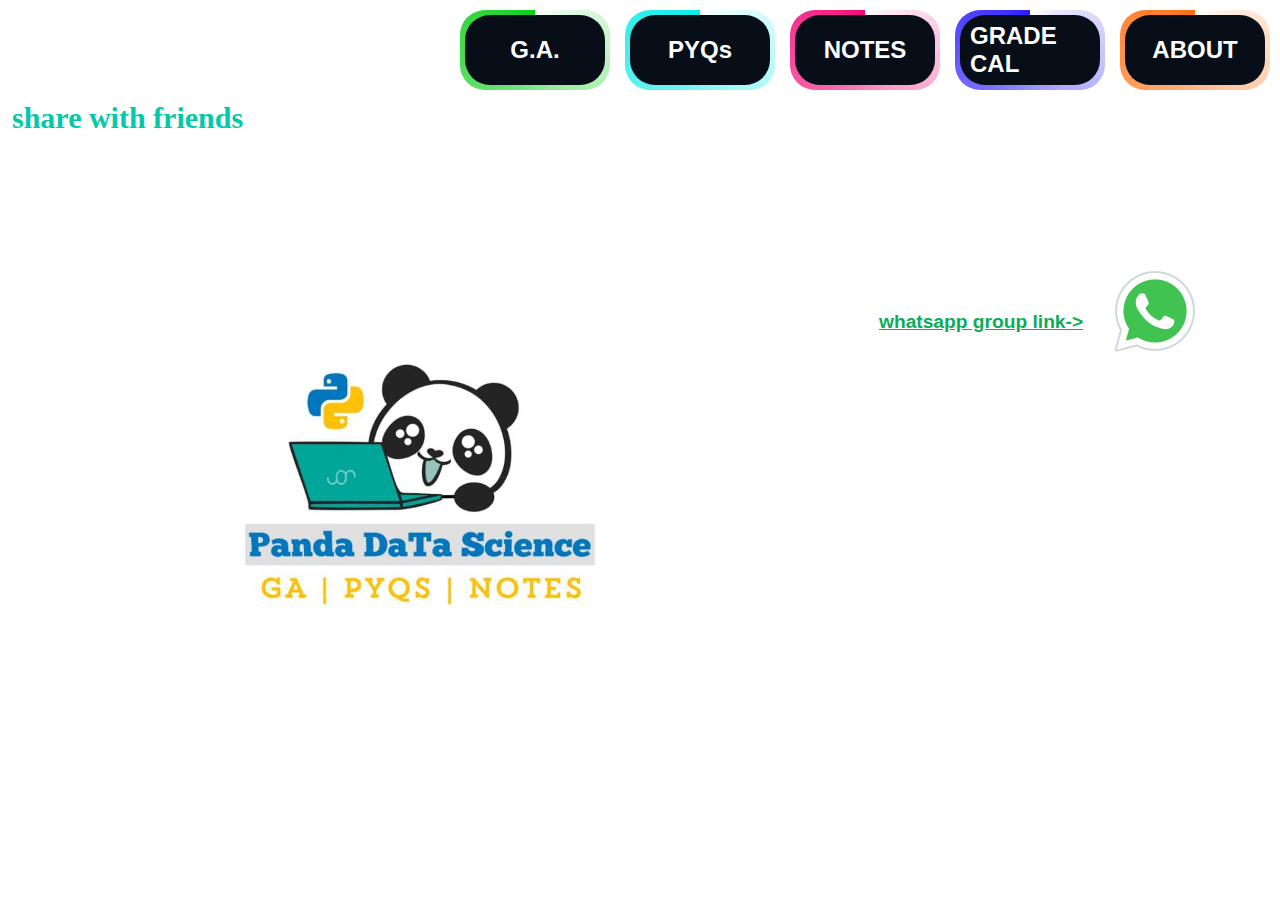
<file: index.html>
<!DOCTYPE html>
<html lang="en">
<head>
    <meta property="og:image" content="https://raw.githubusercontent.com/pandadatascience/dustbin/refs/heads/main/pandanewlogo.jpg">
   <link rel="icon" href="pavicon.png" type="image/png">
   <title>Panda DS</title>
   <meta charset="utf-8">
   <meta name="viewport" content="width=device-width">
   <link href="style.css" rel="stylesheet" type="text/css" />
</head>

<body>
   <!-- Loading Screen -->
   <div id="loading-screen">
     
          <img src="pumpkin.gif" alt="Loading...">
       
   </div>

   <!-- Main Content -->
   <div class="taskbar">
       <a href="ga.html" class="ga">G.A.</a>
       <a href="pyq.html" class="pyq">PYQs</a> 
       <a href="" class="notes">NOTES</a> 
       <a href="" class="test">GRADE CAL</a> 
       <a href="abou.html" class="about"">ABOUT</a> 
   </div>  

   <div class="panda">
       <img src="panda.jpg" alt="panda">
   </div>
   <p> &nbsp; &nbsp;<span class="mtext">share with friends</span></p>
    <div class="whatsapp">
        <p>whatsapp group link-></p>
        <a href="https://chat.whatsapp.com/FJKwZ4bsf0K9q7QGSAo0Su"><img class="wicon" src="wicon.png" alt="whatsapp icon"></a>
    </div>

   <script src="script.js"></script>
</body>
</html>
</file>
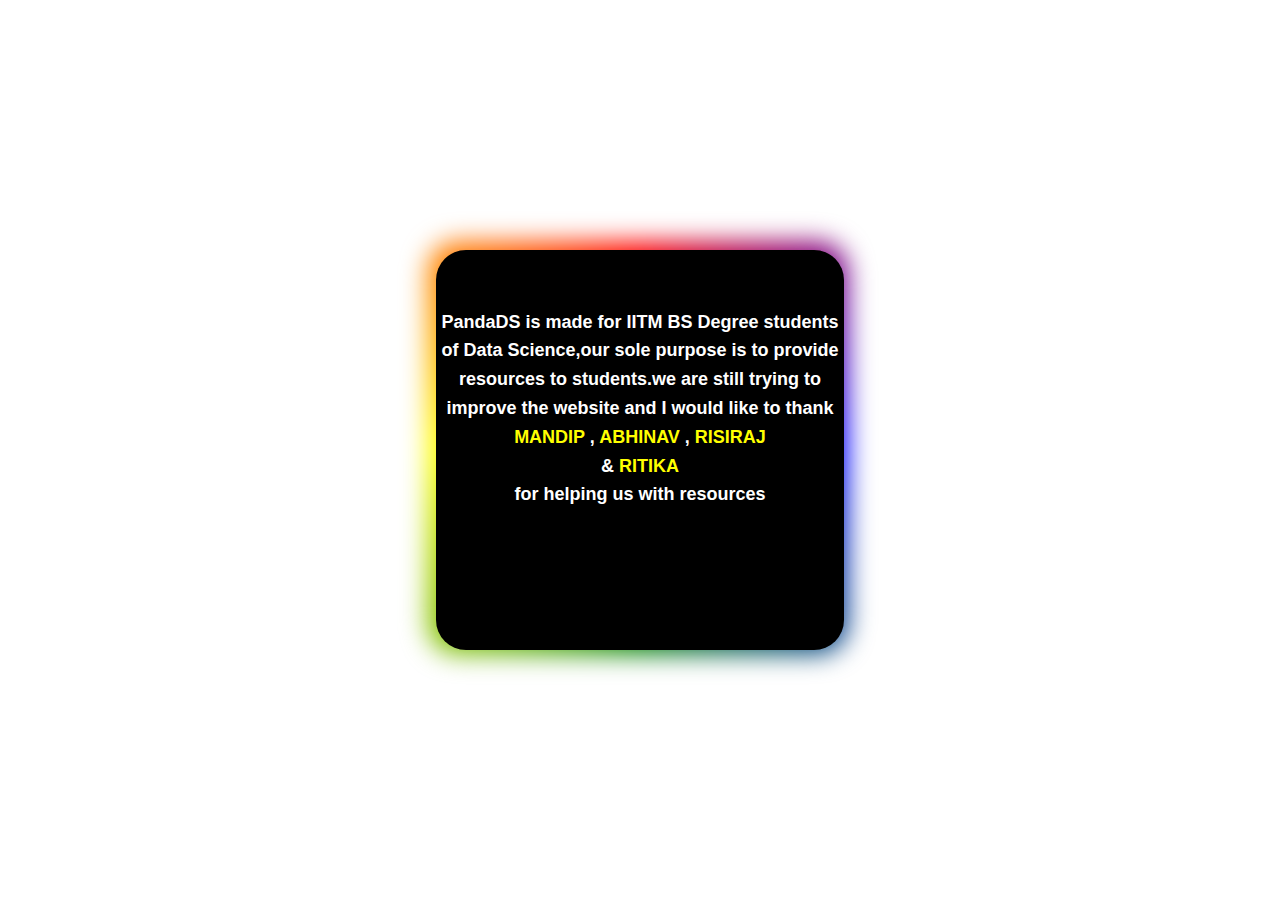
<file: abou.html>
<!DOCTYPE html>
<html>
  <head>
     <link rel="stylesheet" href="style.css">
    <title>Thank you</title>
  </head>
  <style>
    body {
      display: flex;
      justify-content: center;
      align-items: center;
      height: 100vh; 
      margin: 0; 
    }
    </style>
  <body>
    <div class="box">
      
          <p><br><br>PandaDS is made for IITM BS Degree students of Data Science,our sole purpose is to provide resources to students.we are still trying to improve the website and I would like to thank <span>MANDIP </span>,<span> ABHINAV </span>,<span> RISIRAJ 
      </span><br>&<span> RITIKA</span><br>
            for helping us with resources</p>
      
    </div>
  </body>
</html>
</file>
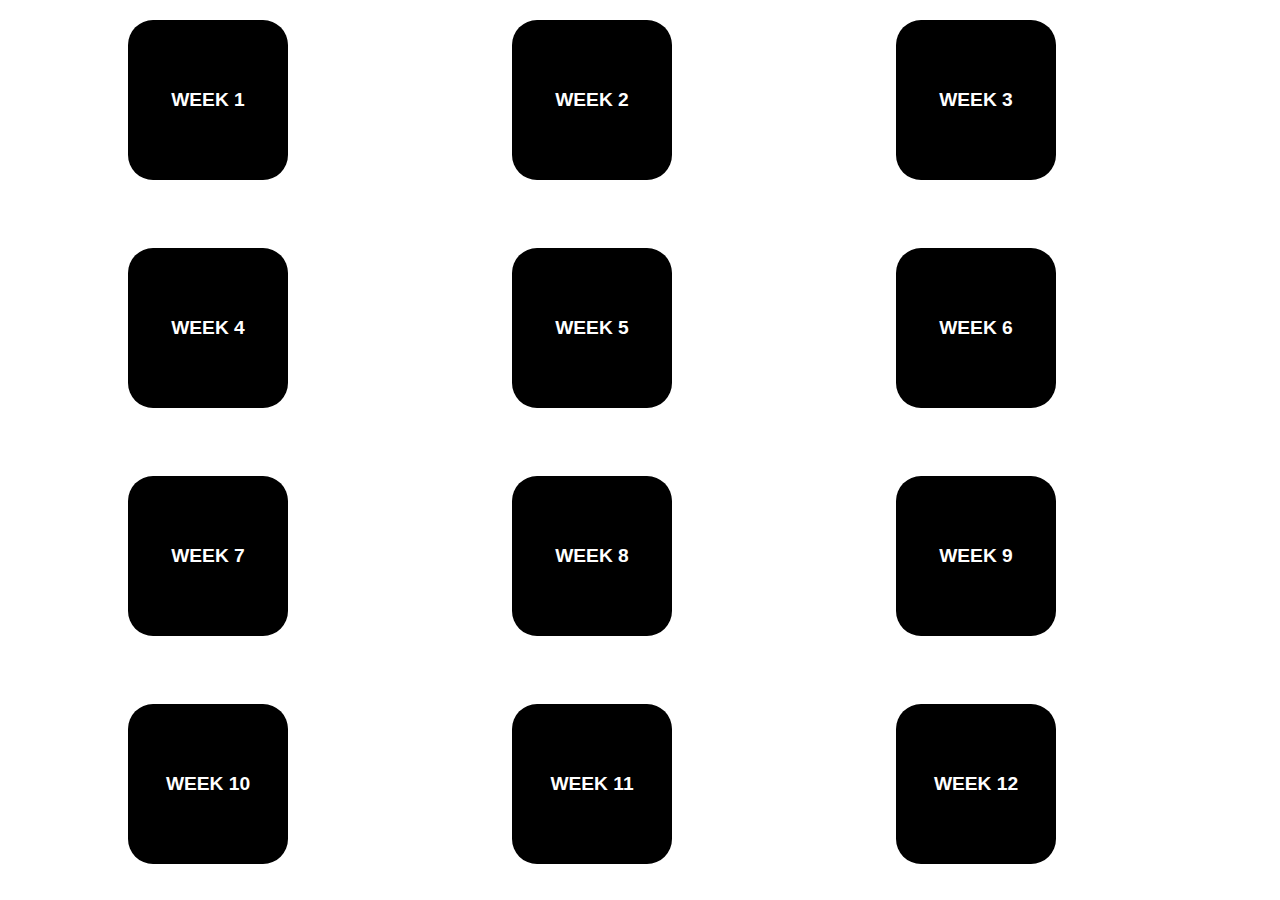
<file: CT.html>
<!DOCTYPE html>
<html>
  <head>
    <link rel="icon" href="pavicon.png" type="image/png">
  <meta charset="utf-8">
  <meta name="viewport" content="width=device-width">
  <link href="style.css" rel="stylesheet" type="text/css" />
  <title>CT</title>
  </head>  
</html>
<body>
  <div id="loading-screen">
       <img src="pumpkin.gif" alt="Loading...">
   </div>
  <div class="ct1">
    <a href="https://drive.google.com/file/d/11XWZP5Dzj5657Wq710cDMoDisQaKTEEc/view?usp=drive_link">WEEK 1</a>
    <a href="https://drive.google.com/file/d/11iQVMUP-I0RXvxP-Wsiyw227GBdoDder/view?usp=drive_link">WEEK 2</a>
    <a href="https://drive.google.com/file/d/11oEfMAkpvd299ssGQSdum4RRDI1-llcE/view?usp=drive_link">WEEK 3</a>
    <a href="https://drive.google.com/file/d/126qOKQ18p6SPpq2hT-I5_A03AIoJfVvR/view?usp=drive_link">WEEK 4</a>
    <a href="https://drive.google.com/file/d/12QR8CC4a9SoioGusxsG5c4fllZPDPv_5/view?usp=drive_link">WEEK 5</a>
    <a href="https://drive.google.com/file/d/12AiP6kqpHgZCRcdQu2i1Dzn8e_7dsMyS/view?usp=drive_link">WEEK 6</a>
    <a href="https://drive.google.com/file/d/12CcfHtnX59wxjLsnNoulAOISXUgSrEfM/view?usp=drive_link">WEEK 7</a>
    <a href="https://drive.google.com/file/d/12D8qBX7BGOVonxukbVjeki769VxpwJ61/view?usp=drive_link">WEEK 8</a>
    <a href="https://drive.google.com/file/d/12EhqICFZBlkHHRnRZXOBCz2TmYSS7tTV/view?usp=drive_link">WEEK 9</a>
    <a href="https://drive.google.com/file/d/13UH6n2kWWv7GLUp8KmSO2Nr73YvDAMiF/view?usp=drive_link">WEEK 10</a>
     <a href="https://drive.google.com/file/d/15ttJWoBLq6i5FhID4uPZ9CJ51qHkLQZq/view?usp=drivesdk">WEEK 11</a>
    <a href="">WEEK 12</a>
  </div>  
  <script src="script.js"></script>
</body>
</file>
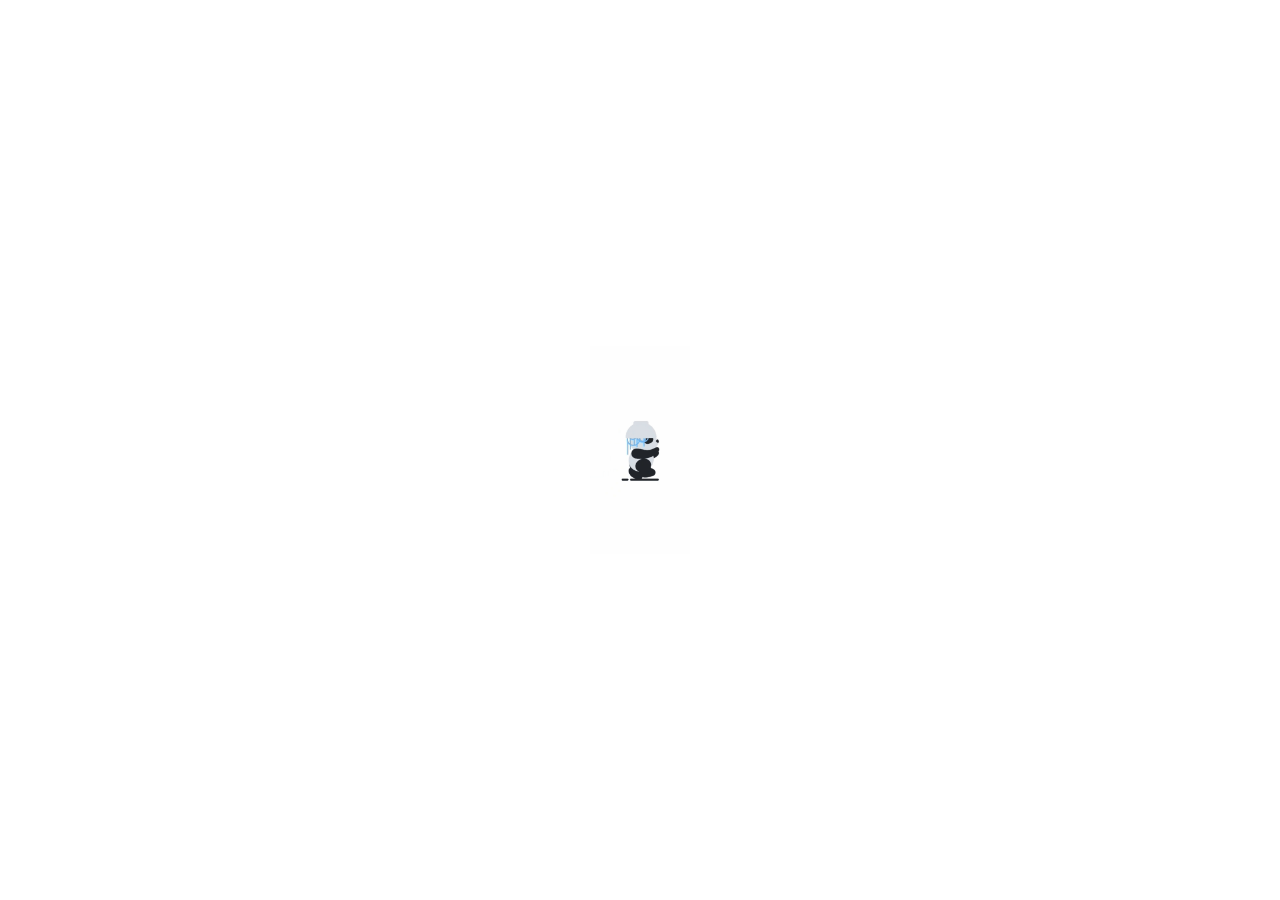
<file: dec23pyq.html>
<!DOCTYPE html>
<html lang="en">
  <head>
    <link rel="icon" href="pavicon.png" type="image/png">
    <meta charset="UTF-8" />
    <meta name="viewport" content="width=device-width", initial-scale="1.0" />
    <title>
      september term PYQ
    </title>
    <link rel="stylesheet" href="style.css">
  </head>
  <body>
    <div id="loading-screen">
         <img src="loading.gif" alt="Loading...">
     </div>
    <div class="dec23">
    <a href="https://drive.google.com/file/d/1B7HjJhWEkVhkjnwhn-mIH3NC1hgZcpPo/view?usp=drive_link" class="">REST</a>
    <a href="https://drive.google.com/file/d/1B832J3VUyyns6zHYYPOP5jC8mUt5ZLdR/view?usp=drive_link" class="">MATHS 2</a>
    </div>  
  </body>
</html>
</file>
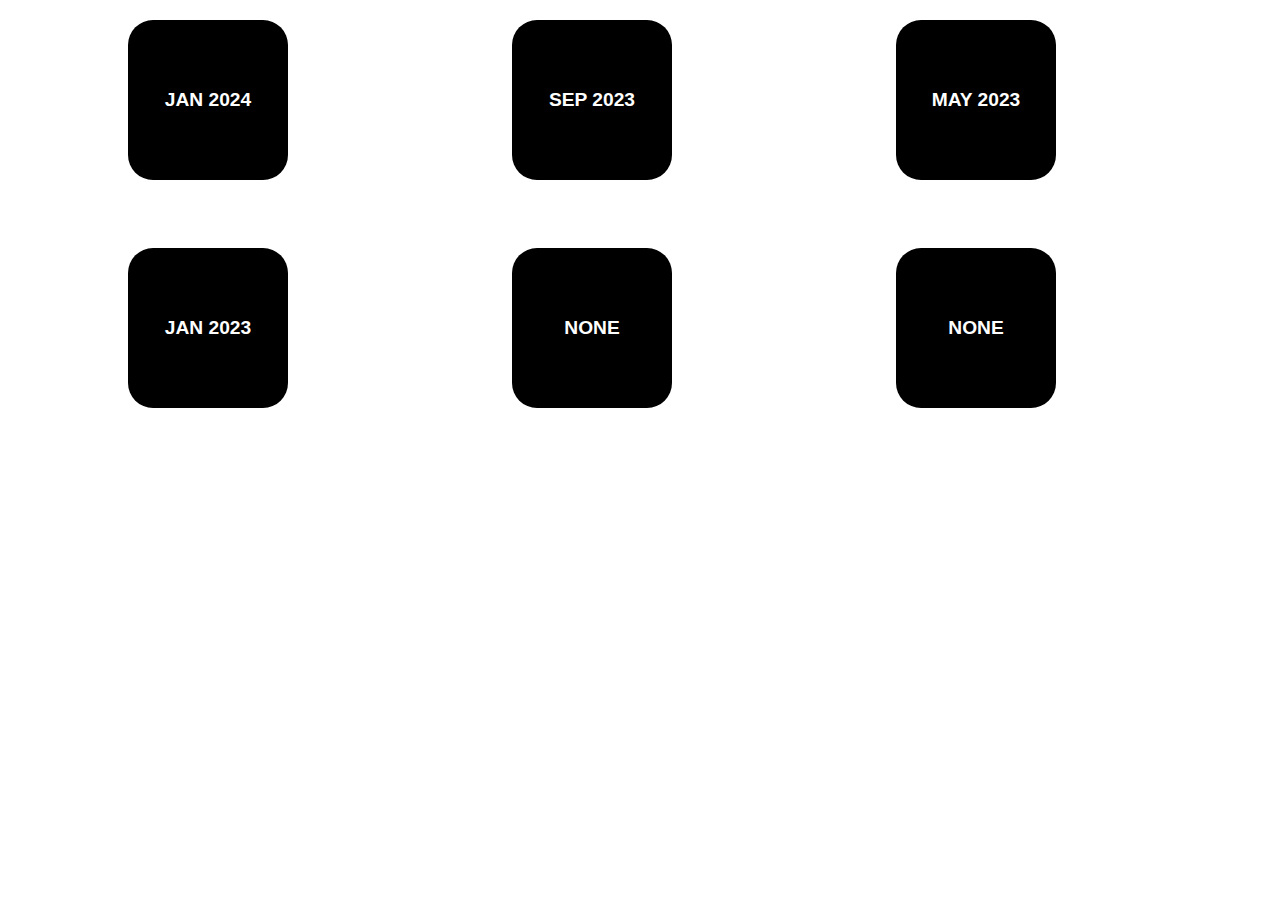
<file: end.html>
<!DOCTYPE html>
<html lang="en">
  <head>
    <meta charset="UTF-8" />
    <meta name="viewport" content="width=device-width">
    <title>
      End term
    </title>
    <link rel="stylesheet" href="style.css">
    <link rel="icon" href="pavicon.png" type="image/png">
  </head>
  <body>
    <div id="loading-screen">
         <img src="loading.gif" alt="Loading...">
         
     </div>
    
    <div class="end_">
    <a href="end12024.html" target="_blank">JAN 2024</a>
    <a href="dec23pyq.html" target="_blank">SEP 2023</a>
    <a href="https://drive.google.com/file/d/1BVjkU05injFFOtrTZny_5uEWYWLBX5iG/view?usp=drive_link" target="_blank">MAY 2023</a>
    <a href="https://drive.google.com/file/d/1BeVSEqk4s8zWhdBw1mIH_w_KWzNfwtDH/view?usp=drive_link" target="_blank">JAN 2023</a>
    <a href="" target="_blank">NONE</a>
    <a href="" target="_blank">NONE</a>
  </body>
  <script src="script.js"></script>
</html>
</file>
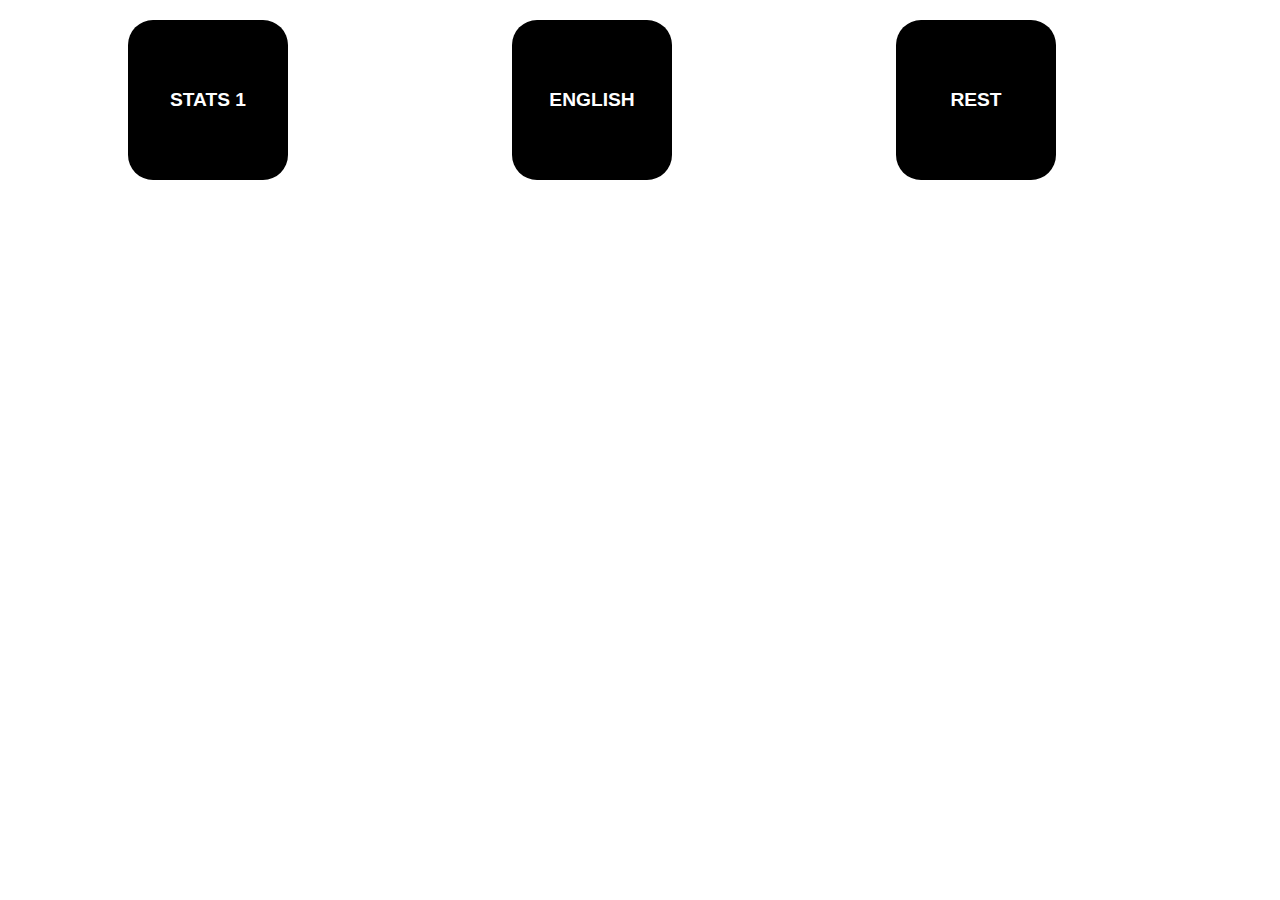
<file: end12024.html>
<!DOCTYPE html>
<html lang="en">
  <head>
    <link rel="icon" href="pavicon.png" type="image/png">
    <meta charset="UTF-8" />
    <meta name="viewport" content="width=device-width", initial-scale="1.0" />
    <title>
      JAN 24 END TERM
    </title>
    <link rel="stylesheet" href="style.css">
  </head>
  <body>
   
    <div class="end12024">
    <a href="https://drive.google.com/file/d/1BSKR6KfYe-8Du6uLz19yqMLh9BFfCL-p/view?usp=drive_link" class="">STATS 1</a>
    <a href="https://drive.google.com/file/d/1BSGqn4HNJ0IXyn24mgm0CF2AbQpH9eSx/view?usp=drive_link" class="">ENGLISH</a>
    <a href="https://drive.google.com/file/d/1BVDvIGbRJ3FjC8hz9p69geOVKkZw2WHN/view?usp=drive_link" class="">REST</a>
    </div>  
  </body>
</html>
</file>
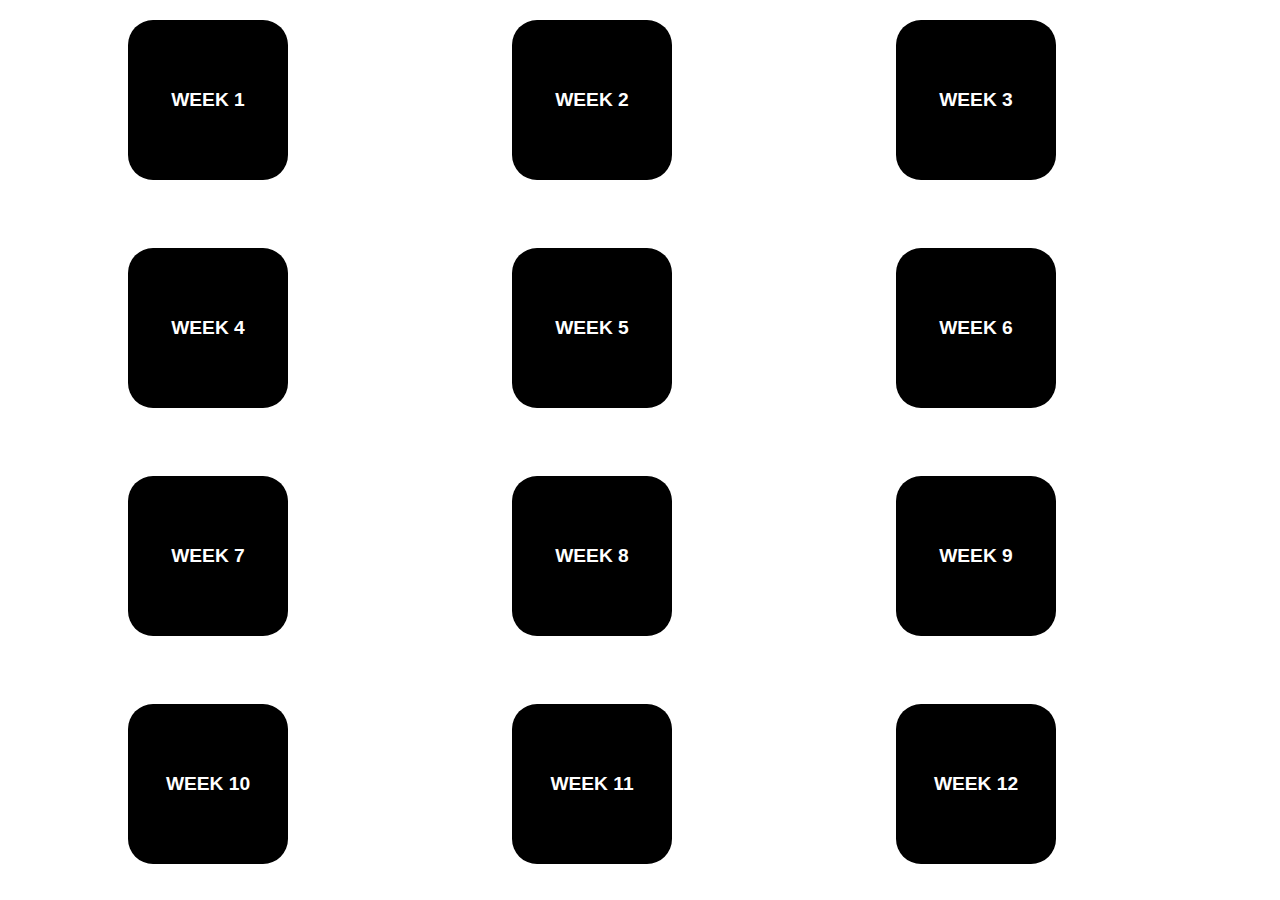
<file: english1.html>
<!DOCTYPE html>
<html><head>
  <link rel="icon" href="pavicon.png" type="image/png">
  <meta charset="utf-8">
  <meta name="viewport" content="width=device-width">
  <link href="style.css" rel="stylesheet" type="text/css" />
  <title>ENGLISH 1</title>
  </head>
</html>
<body>
  <div id="loading-screen">
       <img src="loading.gif" alt="Loading...">
   </div>
  <div class="english1">
    <a href="">WEEK 1</a>
    <a href="">WEEK 2</a>
    <a href="">WEEK 3</a>
    <a href="">WEEK 4</a>
    <a href="">WEEK 5</a>
    <a href="">WEEK 6</a>
    <a href="">WEEK 7</a>
    <a href="">WEEK 8</a>
    <a href="">WEEK 9</a>
    <a href="">WEEK 10</a>
    <a href="">WEEK 11</a>
    <a href="">WEEK 12</a>
  </div> 
  <script src="script.js"></script>
</body>
</file>
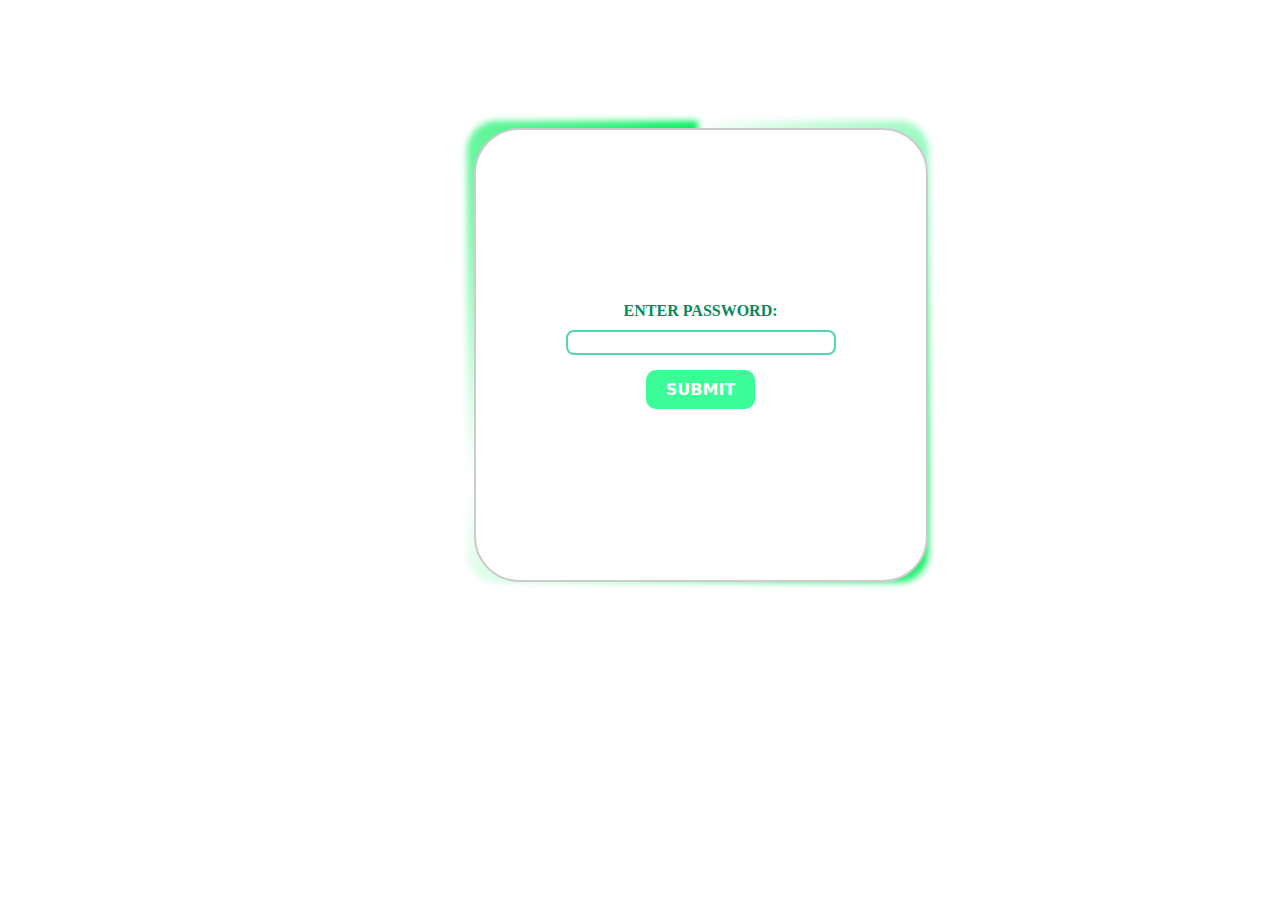
<file: ga.html>
<!DOCTYPE html>
<html lang="en">
<head>
    <meta charset="UTF-8">
    <meta name="viewport" content="width=device-width, initial-scale=1.0">
    <title>security</title>
    <link href="style.css" rel="stylesheet" type="text/css" />
    <style>
        #restricted-content {
            display: none; /* Hidden by default */
        }
    </style>
</head>
<body>
    <div id="loading-screen">

              <img src="pumpkin.gif" alt="Loading...">

       </div>
    <div id="passkey-form">
        <label for="passkey">ENTER PASSWORD:</label>
        <input type="password" id="passkey" required>
        <button type="button" onclick="checkPasskey()">SUBMIT</button>
    </div>

    <div id="restricted-content">
        <div class="GS">
            <a href="maths 1.html">MATHS 1</a>
            <a href="stats1.html">STATS 1</a>
            <a href="CT.html">CT</a>
            <a href="maths2.html" class="maths_2">MATHS 2</a>
            <a href="stats2.html" class="stat_2">STATS 2</a>
            <a href="python.html" class="python">PYTHON</a>
          </div>
    </div>
</body>
</html>
<script src="script.js"></script>


<!-- Overlay -->
<div id="overlay"></div>

<!-- Custom Alert Box -->
<div id="custom-alert">
    <p id="alert-message">This is a custom alert message!</p>
    <img src="pandashooting.gif" alt="panda">
    
    <button onclick="closeAlert()">Not a SPY?</button>
</div>
</file>
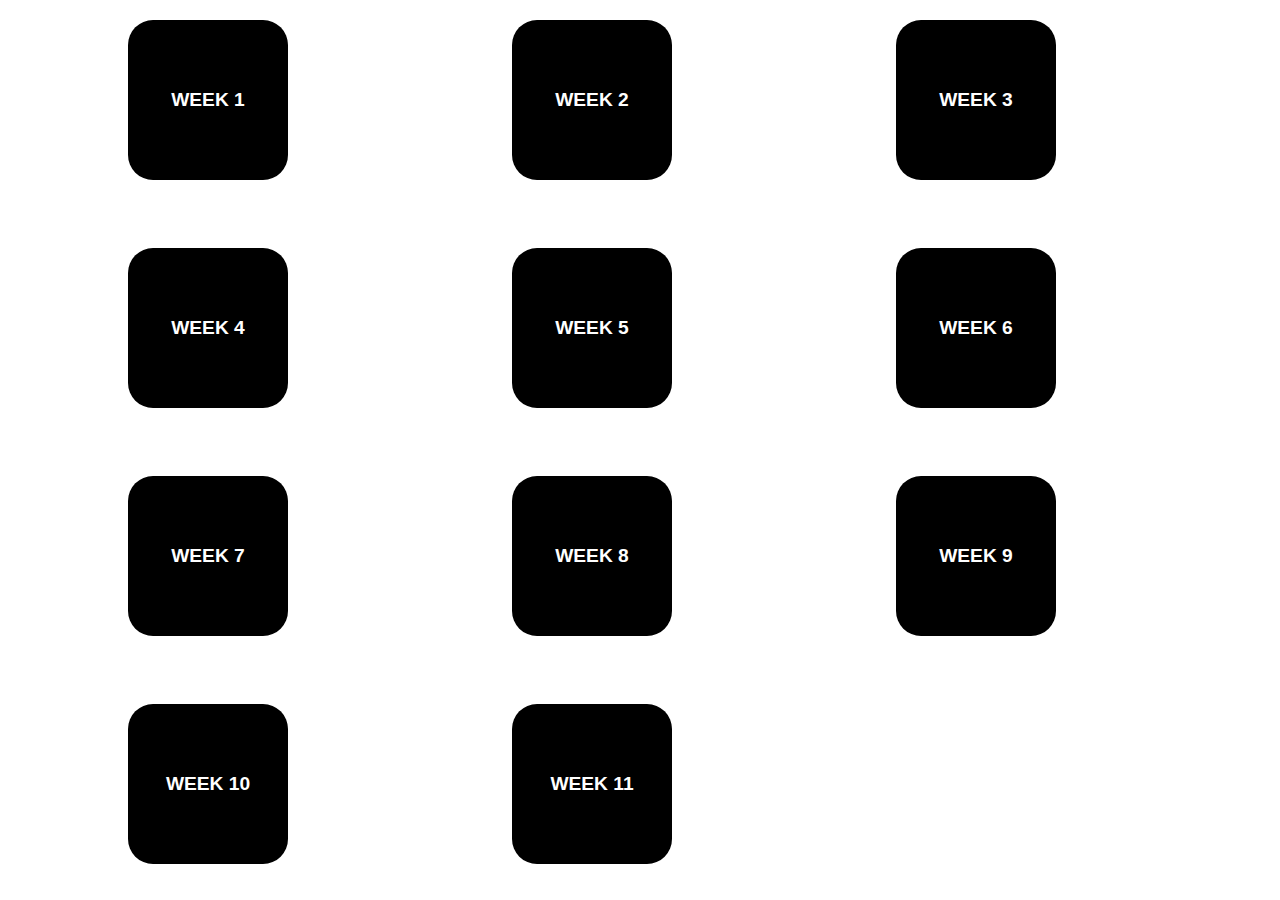
<file: maths 1.html>
<!DOCTYPE html>
<html>
  <meta charset="utf-8">
  <meta name="viewport" content="width=device-width">
  <link href="style.css" rel="stylesheet" type="text/css" />
  <title>MATHS 1</title>
</html>
<body>
  <div id="loading-screen">
       <img src="pumpkin.gif" alt="Loading...">
   </div>
  <div class="maths1">
    <a href="https://drive.google.com/file/d/1-gjIHgDHvcKLwnHwMeH4SJuxORb9ZOnF/view?usp=drive_link">WEEK 1</a>
    <a href="https://drive.google.com/file/d/1-jS2uNViamBUSGNv3jkRwEt_-5TrYXU6/view?usp=drive_link">WEEK 2</a>
    <a href="https://drive.google.com/file/d/1-o5sQsaSKpHtT9OAkm6IyqEmPHDlUjvO/view?usp=drive_link">WEEK 3</a>
    <a href="https://drive.google.com/file/d/1-o8VrHywbWgk_1UKhGRW0pxmGhdDm1Hj/view?usp=drive_link">WEEK 4</a>
    <a href="https://drive.google.com/file/d/1-oHS9sHkqZT6d5_0GRYwZjv_P0llE8df/view?usp=drive_link">WEEK 5</a>
    <a href="https://drive.google.com/file/d/1-pZBYdoNKX_qvaoOwXNgf1hGHXeT06qE/view?usp=drive_link">WEEK 6</a>
    <a href="https://drive.google.com/file/d/101EVU9vsQDcuV51EPy6hdkzf_-mAFFh0/view?usp=drive_link">WEEK 7</a>
    <a href="https://drive.google.com/file/d/10569FAOHtAheTLD9tLJ0SJwmzmrOKz00/view?usp=drive_link">WEEK 8</a>
    <a href="https://drive.google.com/file/d/10NtDoImfEvGZ3OOke_mSDBOERHiuoeRj/view?usp=drive_link">WEEK 9</a>
    <a href="https://drive.google.com/file/d/10OQjzpvfHWZs30jlQQ1Obh_bBarEsRV8/view?usp=drive_link">WEEK 10</a>
    <a href="https://drive.google.com/file/d/10PUqXqJ8Wg6PxX_A99lPs8PUR_i3QAus/view?usp=drive_link">WEEK 11</a>
  </div> 
  <script src="script.js"></script>
</body>
</file>
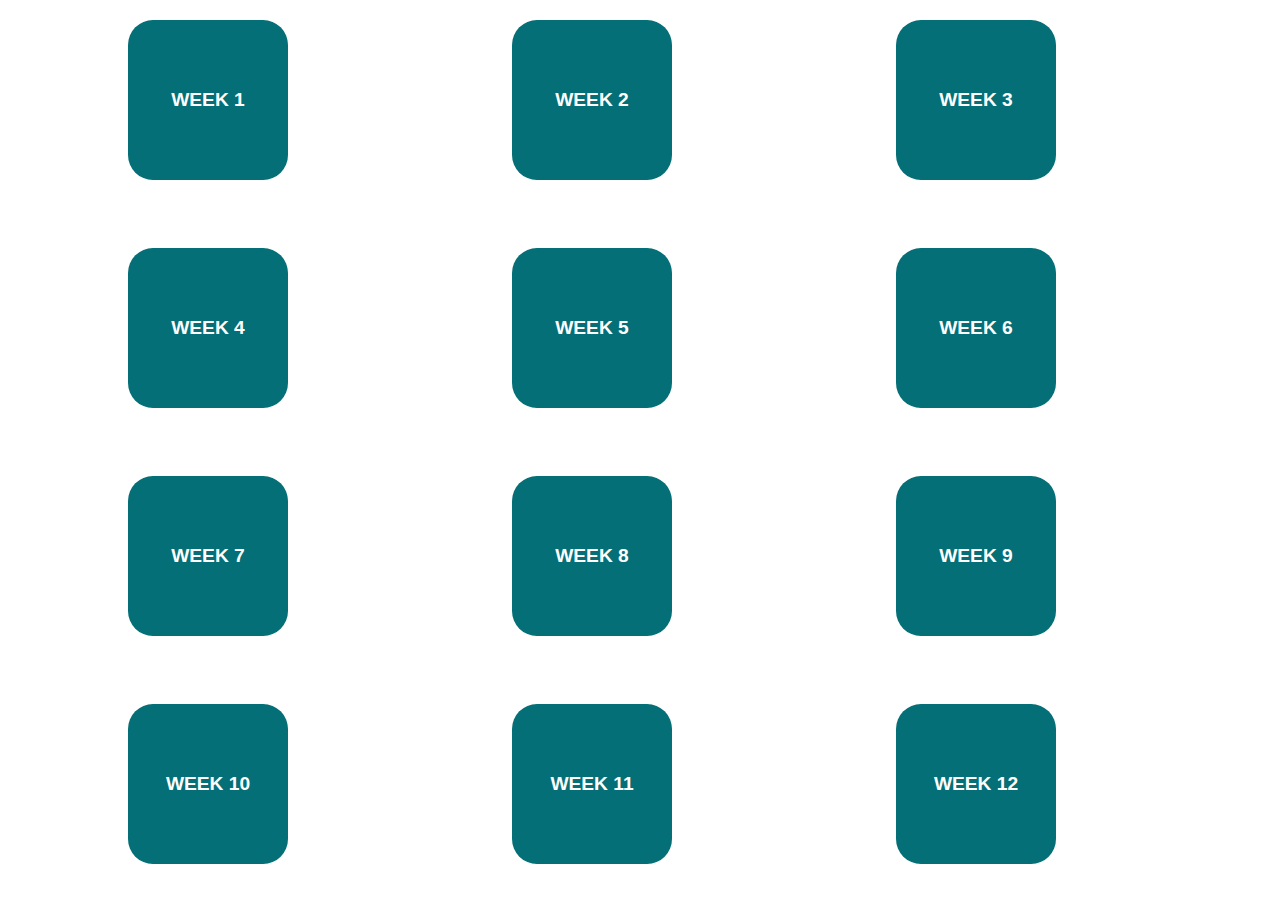
<file: maths2.html>
<!DOCTYPE html>
<html>
  <meta charset="utf-8">
  <meta name="viewport" content="width=device-width">
  <link href="style.css" rel="stylesheet" type="text/css" />
  <title>MATHS 1</title>
</html>
<body>
  <div id="loading-screen">
       <img src="pumpkin.gif" alt="Loading...">
   </div>
  <div class="maths2">
    <a href="https://drive.google.com/file/d/1L1H8b9rA742WAZiBmf2FLBKAL1kupW0c/view?usp=drive_link">WEEK 1</a>
    <a href="https://drive.google.com/file/d/1L2Gef_X7NL_hENO5HNZ4OhDO39jDxcKx/view?usp=drive_link">WEEK 2</a>
    <a href="https://drive.google.com/file/d/1L3_2xssvhUmQOa2ILVdUmXcy3eYv6tE_/view?usp=drive_link">WEEK 3</a>
    <a href="https://drive.google.com/file/d/1L8-8VRs0sDs2muMsG14psyBsilsSCSj4/view?usp=drive_link">WEEK 4</a>
    <a href="https://drive.google.com/file/d/1LCIGmnAyB-yn7LMaKfeHXXjRp1kiXBSS/view?usp=drive_link">WEEK 5</a>
    <a href="https://drive.google.com/file/d/1LFV_DSjWpNU8-0KuP9hgT6ZxmladBp6i/view?usp=drive_link">WEEK 6</a>
    <a href="https://drive.google.com/file/d/1LIPwh-bpqJso-XOnQB6gAiP51HYIbMSd/view?usp=drive_link">WEEK 7</a>
    <a href="https://drive.google.com/file/d/1LIwoSXGAFXCng88Pvgsypghk2Y0_oVMb/view?usp=drive_link">WEEK 8</a>
    <a href="https://drive.google.com/file/d/1LOKpQV6VIpJHKlbwzk1-pp6_TjXaOKN3/view?usp=drive_link">WEEK 9</a>
    <a href="https://drive.google.com/file/d/1Lh_K3rX9uj0gI3hUgT_k3poZJK_jZm0z/view?usp=drive_link">WEEK 10</a>
    <a href="https://drive.google.com/file/d/1LkL3myWeem19PX8yJzZOoNmiaalsL5dn/view?usp=drive_link">WEEK 11</a>
    <a href="">WEEK 12</a>
  </div>
</body>
 <script src="script.js"></script>

</html>
</file>
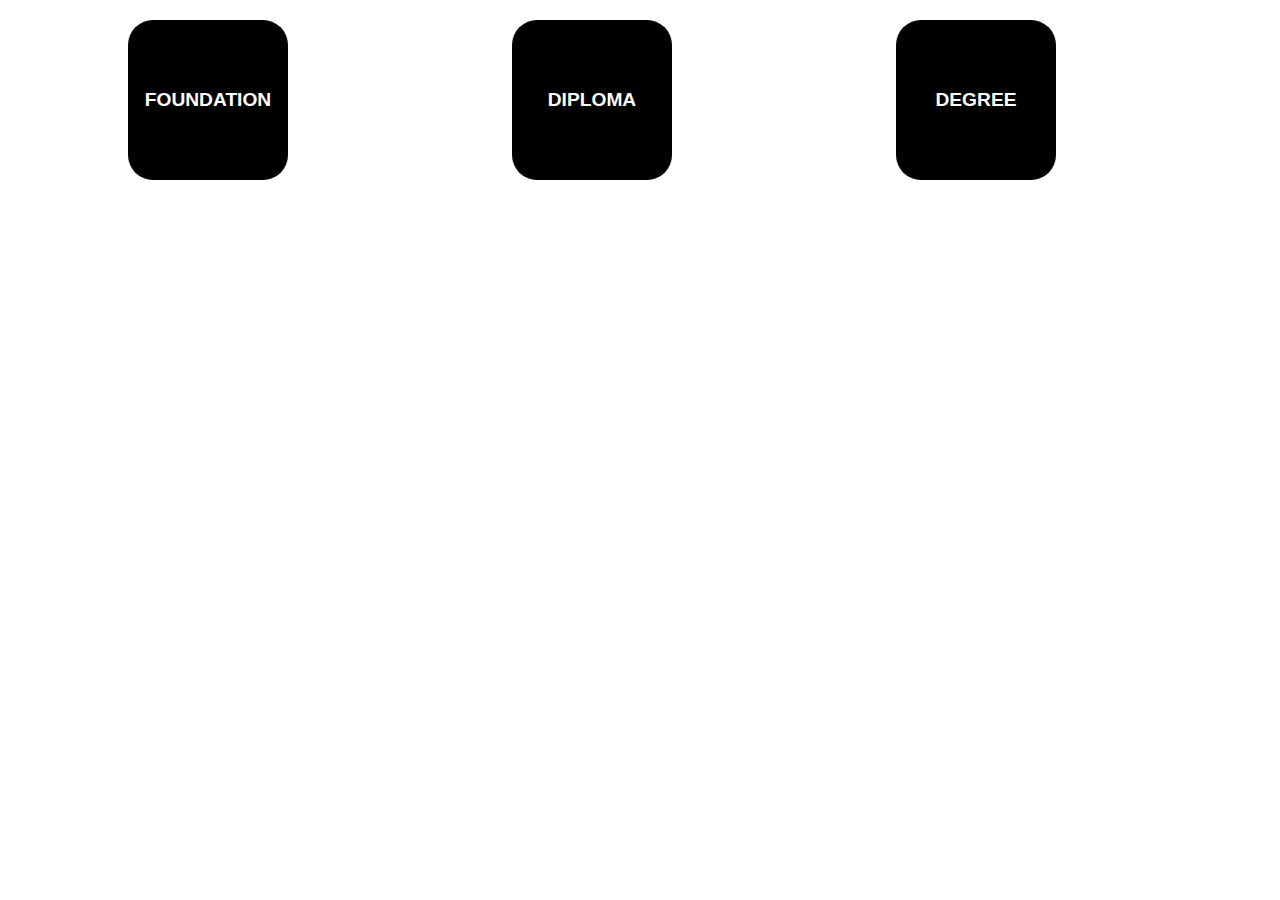
<file: pyq.html>
<!DOCTYPE html>
<html>
  <head>
    <link rel="icon" href="pavicon.png" type="image/png">
    <meta name="description" content="Panda Data Science|IIT Madras BS DEGREE|previous year question papers|notes|Graded assignments answers|about">
    <meta charset="utf-8">
    <meta name="viewport" content="width=device-width">
    <title>PREVIOUS YEAR QUESTIONS</title>
    <link href="style.css" rel="stylesheet" type="text/css" />
  
    <title>PYQ</title>
  </head>

  <body>
    <div id="loading-screen">
         <img src="loading.gif" alt="Loading...">
     </div>
 <div class="course">
   <a href="quiz.html">FOUNDATION</a>
   <a href="">DIPLOMA</a>
   <a href="">DEGREE</a>
 </div>
   </body>
  <script src="script.js"></script>
</html>
</file>
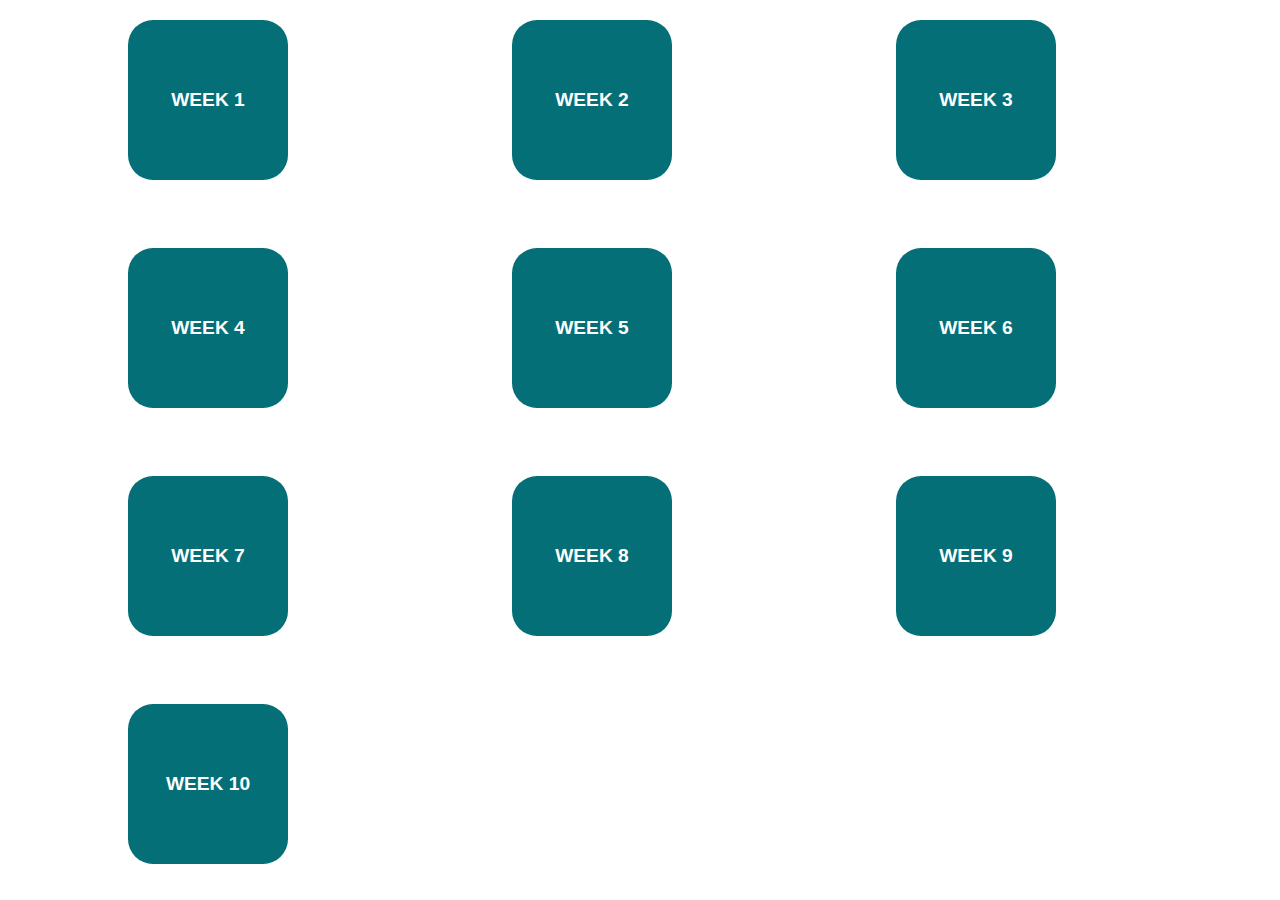
<file: python.html>
<!DOCTYPE html>
<html>
  <head>
    <link rel="icon" href="pavicon.png" type="image/png">
  <meta charset="utf-8">
  <meta name="viewport" content="width=device-width">
  <link href="style.css" rel="stylesheet" type="text/css" />
  <title>Python</title>
</head>
<body>
  <div id="loading-screen">
       <img src="pumpkin.gif" alt="Loading...">
   </div>
<div class="python_1">
   <a href="https://drive.google.com/file/d/1pRW9x2silQUdSQKPfsmgagANR8EH41Vz/view?usp=drive_link" >WEEK 1</a>
   <a href="https://drive.google.com/file/d/11G9ByBWFM1fciOFsRlAlKszcpKpf8zHT/view?usp=drive_link" >WEEK 2</a>
   <a href="https://drive.google.com/file/d/1nrzapciBTmlCNR8D3sSYS96WqMjR-Gtm/view?usp=drive_link" >WEEK 3</a>
   <a href="https://drive.google.com/file/d/15lbDIFfsWKLLZ2lWTyBJ9sN2QByEZCYV/view?usp=drive_link" >WEEK 4</a>
   <a href="https://drive.google.com/file/d/15UauVpl0Kd2g2H32guFjLAjP-JnhghhL/view?usp=drive_link" >WEEK 5</a>
   <a href="" >WEEK 6</a>
   <a href="" >WEEK 7</a>
   <a href="" >WEEK 8</a>
   <a href="" >WEEK 9</a>
   <a href="" >WEEK 10</a>
</div>
</body>
  <script src="script.js"></script>

  </html>
</file>
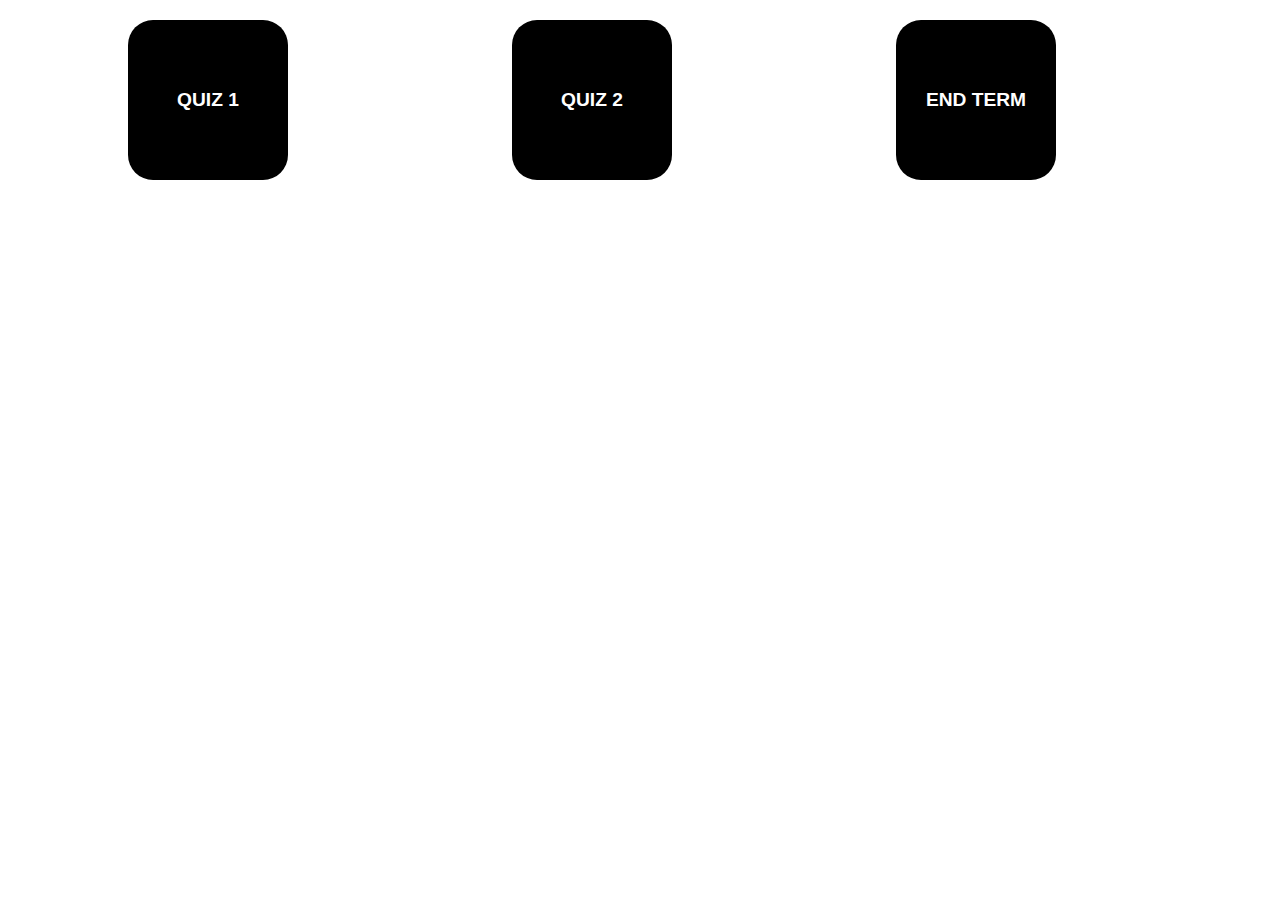
<file: quiz.html>
<!DOCTYPE html>
<html>
  <head>
    <link rel="icon" href="pavicon.png" type="image/png">
    <meta charset="utf-8">
    <meta name="viewport" content="width=device-width">
    <title>replit</title>
    <link href="style.css" rel="stylesheet" type="text/css" />
    <title>
      Select exam
    </title>
    <body>
      <div id="loading-screen">
           <img src="loading.gif" alt="Loading...">
       </div>
      <div class="quiz">
        <a href="quiz1.html">QUIZ 1</a>
         <a href="quiz2.html">QUIZ 2</a>
         <a href="end.html">END TERM</a>
      </div>
      <script src="script.js"></script>

      
    </body>
</file>
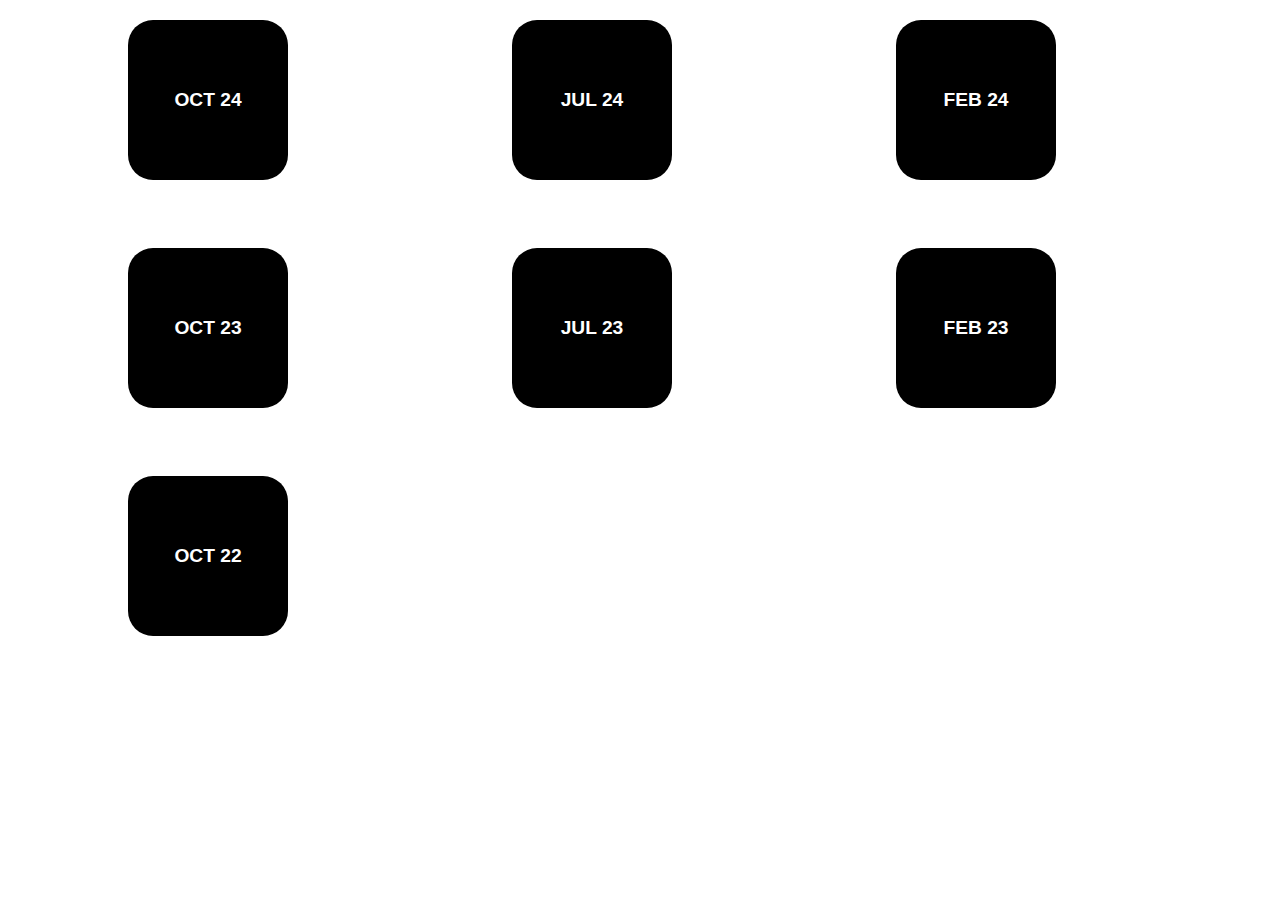
<file: quiz1.html>
<!DOCTYPE html>
<html>
  <meta charset="utf-8">
  <meta name="viewport" content="width=device-width">
  <link href="style.css" rel="stylesheet" type="text/css" />
  <title>QUIZ 1</title>
</html>
<body>

  <div id="loading-screen">
       <img src="loading.gif" alt="Loading...">
   </div>
  <div class="quiz1">
     <a href=""">OCT 24</a>
      <a href="https://drive.google.com/uc?export=download&id=1YS-oHYdztHUpM5Zgr1lp6oy2ti48Fb2g" download="Jul 24.pdf">JUL 24</a>
      <a href="https://drive.google.com/uc?export=download&id=19JnBi0YK-4f9KUl4QqEYjHGA_xQsqzAI" download="Feb 2024.pdf">FEB 24</a>
      <a href="https://drive.google.com/uc?export=download&id=1cM_-Mvm81dMTcw9dW0n2BsRnVPgfasUW" download="Oct 23.pdf">OCT 23</a>
      <a href="https://drive.google.com/uc?export=download&id=177LchJeNJMUXT_16wqfQWGMMsQ4UV5gd" download="Jul 23.pdf">JUL 23</a>
      <a href="https://drive.google.com/uc?export=download&id=1yIoe6NmtlROdAVjyGoxkDHTEHfv4g6yz" download="Feb 23.pdf">FEB 23</a>
      <a href="https://drive.google.com/uc?export=download&id=12YY1Nw_PXfvWL-rHGD7gcjqhMwAt8Ole" download="oct22">OCT 22</a>
  </div>
  <script src="script.js"></script>
</body>
</file>
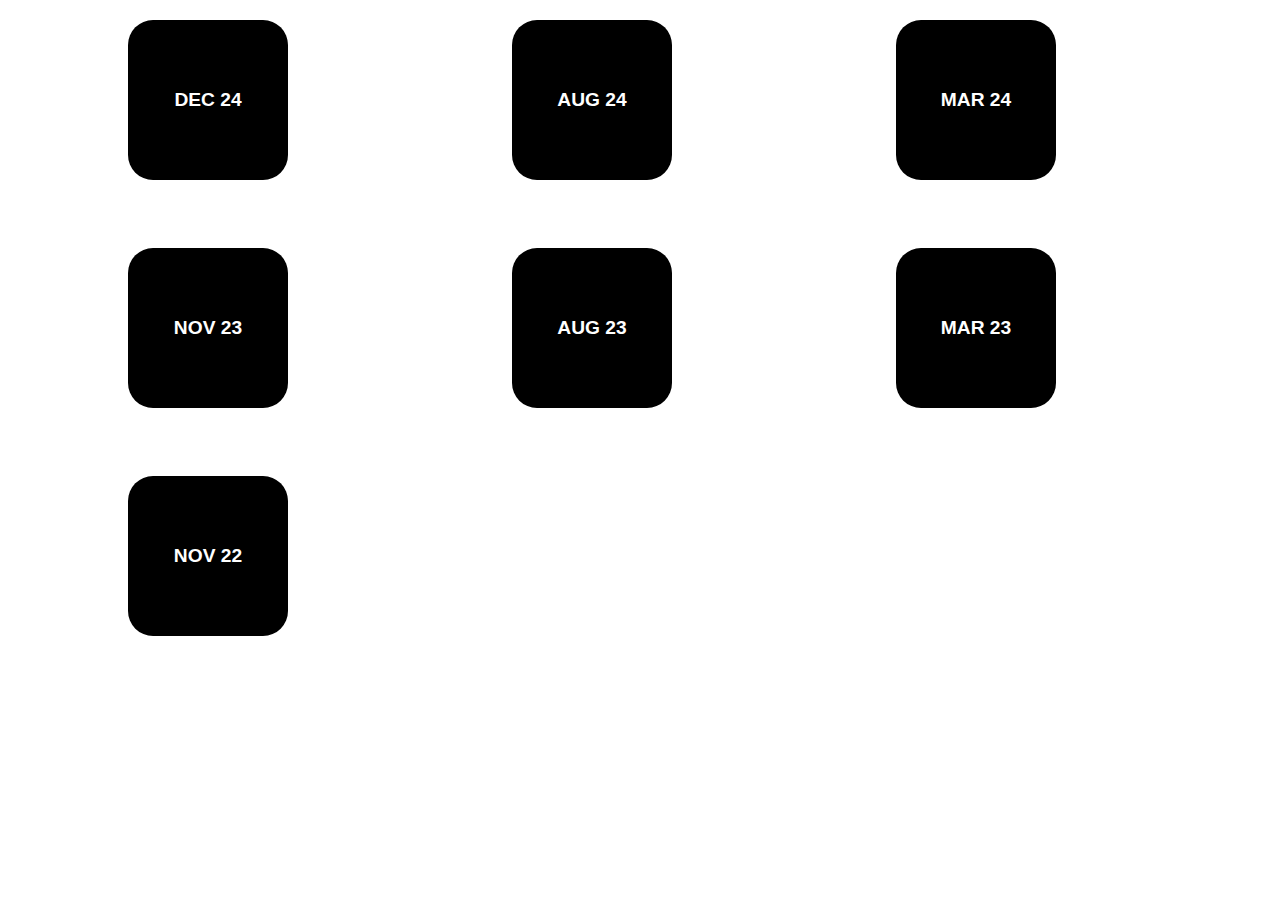
<file: quiz2.html>
<!DOCTYPE html>
<html lang="en">
  <head>
    <meta charset="UTF-8" />
    <meta name="viewport" content="width=device-width", initial-scale="1.0" />
    <title>
      Quiz 2
    </title>
    <link rel="stylesheet" href="style.css">
  </head>
  <body>
    <div id="loading-screen">
         <img src="pumpkin.gif" alt="Loading...">
     </div>
    <div class="quiz_2">
    <a href="" class="dec24">DEC 24</a>
    <a href="https://drive.google.com/file/d/1Yl6kFTPC9EJn6XZNbAYDAkzwnDQ-PQBy/view?usp=drive_link" class="aug24">AUG 24</a>
    <a href="https://drive.google.com/file/d/1YXbT2Qaras4SqmetSQ-2S2L9qaFWEnF_/view?usp=drive_link" class="mar24">MAR 24</a>
    <a href="https://drive.google.com/file/d/1YZYZfFTX2YC_XDb1cbGTKXc_DLS1_Xal/view?usp=drive_link" class="dec23">NOV 23</a>
    <a href="https://drive.google.com/file/d/1YduCdhVVaLTqt4txHHfY5-l-UyinFcAq/view?usp=drive_link" class="aug23">AUG 23</a>
    <a href="https://drive.google.com/file/d/1Ye4eVc_40m7dJBV6YmJNHxLSUYRGU5yW/view?usp=drive_link" class="mar23">MAR 23</a>
    <a href="https://drive.google.com/file/d/1YfWCL-CDquttrBdxWUOm9H-fzhiu30dl/view?usp=drive_link" class="dec22">NOV 22</a>
  </body>
  <script src="script.js"></script>
</html>
</file>
<file: style.css>
html{
    height:100%;
    width:100%;
    margin: 0;
    padding: 0;
}

body{
  background-color: #ffffff;
  margin: 0;
  padding: 0;
  position: relative;
    }

.taskbar {
  margin-top: 15px;
  background-color: transparent;
  display:flex;
  justify-content: right;
  padding-right: 15px;
  position: relative;
  gap:15px;
}

.taskbar a {
  position: relative;
  display: flex;
  align-items: center;
  justify-content: center;
  font-size: 1.5rem;
  width: 120px;
  height: 50px;
  padding: 10px;
  border:none;
  background-color: #070e18;
  margin-left: 10px;
  border-radius: 25px;
  color:rgba(255,255,255,255);
  font-family:Arial, Helvetica, sans-serif;
  font-weight:700;
  text-decoration:none;
    transition: background-color 0.5s ease;
}
@media (max-width: 768px) {
  .taskbar {
      flex-direction: column; 
      align-items: flex-end; 
  }

  .taskbar a {
      font-size: 0.6rem; 
      margin-left: 0; 
      margin-bottom: 10px;
      height: 25px;
      width: 60px;
  }

  .taskbar a:last-child {
      margin-bottom: 0; 
  }
}

@media (max-width: 480px) {
  .taskbar a {
      font-size: 0.6rem; 
      padding: 8px; 
  }
}
@property --angle{
    syntax: "<angle>";
    initial-value: 0deg;
    inherits: false;
}

.taskbar a::after{
    --angle:0deg;
    content:'';
    position: absolute;
    width: 100%;
    height: 100%;
    z-index: -1;
    padding:5px;
    border-radius:25px;
    animation:3s spin linear infinite;
}
.taskbar a::before{
    filter:blur(1.5rem);
    opacity:0.5;
}

@keyframes spin{
    from{
        --angle:0deg;
    }
    to{
       --angle:360deg; 
    }
}
  .ga::after{ background-image:conic-gradient(from var(--angle),transparent,#09ce16)}
  .pyq::after{   background-image:conic-gradient(from var(--angle),transparent,#05ebe7)}

.notes::after{  background-image:conic-gradient(from var(--angle),transparent,#f20779)}
.test::after{   background-image:conic-gradient(from var(--angle),transparent,#2b1cfd)}
.about::after{   background-image:conic-gradient(from var(--angle),transparent,#ff6c0a)}

.taskbar a:hover{
    background-color:rgba(255,255,255,0.2);
}
.taskbar a:active{
    background-color:rgba(255,255,255,0.5)
}
.panda{
    scale:35%;
    position: absolute;
}
.ptext{
    position: absolute;
    top:-35%;
    left:45%;
    transform:translate(-50%,-50%);
    font-size:500%;
    font-family:Arial, Helvetica, sans-serif;
    font-weight:1000;
    color:rgba(255);
}

    @media only screen and (max-width: 768px) {
        .panda {
           position:absolute;
            scale:25%;
            top:60%;
            left:-70%;
            margin-top: 100px;
           
       
            
        }


        
    }

.course,.quiz,.quiz1,.quiz_2,.end_,.GS,.maths1,.stats1,.ct1,.english1,.dec23,.end12024,.maths2,.stats2,.python_1{
  display: grid;
      grid-template-columns: repeat(3,1fr);
      grid-template-rows: repeat(3, 100px);
  margin-top: 0;
    grid-column-gap:0;
    grid-row-gap:8em;
    padding-left:0px;
    margin-left: 10% ;
}

.course a,.quiz a,.quiz1 a,.quiz_2 a,.end_ a,.GS a,.maths1 a,.stats1 a,.ct1 a,.english1 a,.dec23 a,.end12024 a,.maths2 a,.stats2 a,.python_1 a {
    display: flex;
    justify-content: center;
    align-items: center;
    width: 160px;
    height:160px;
    background-color: black;
    color:white;
    font-size:1.2rem;
    font-weight: 900;
    font-family: Arial, Helvetica, sans-serif;
    text-decoration: none;
    border:none;
    border-radius: 25px;
    margin-left:0;
    transition: background-color 0.5s;
    margin-top: 20px;
}
.GS .maths_2,.GS .stat_2,.GS .python{
    background-color: #046f76;
}
.maths2 a,.stats2 a,.python_1 a{
    background-color: #046f76;
}
.course a:hover,.quiz a:hover,.quiz1 a:hover,.quiz_2 a:hover,.end_ a:hover,.GS a:hover,.maths1 a:hover,.stats1 a:hover,.ct1 a:hover,.english1 a:hover,.dec23 a:hover,.end12024 a:hover ,.maths2 a:hover,.stats2 a:hover,.python_1 a:hover{
    background-color: #4e4e65;
}
.course a:active,.quiz a:active,.quiz1 a:active,.quiz_2 a:active,.end_ a:active,.GS a:active,.maths1 a:active,.stats1 a:acive,.ct1 a:active,.english1 a:active,.dec23 a:active,.end12024 a:active,.stats2 a:active,.python_1 a:active{
    background-color:#bfabab;
    color:black;
}
@media (max-width: 600px) {
  .course,.quiz,.quiz1,.quiz_2,.end_,.GS,.maths1,.stats1,.ct1,.english1,.dec23,.end12024,.maths2 ,.stats2,.python_1 {
    margin-left: 10%;
    margin-top: 50px;
       grid-row-gap:3em;
      
  }
.course a,.quiz a,.quiz1 a,.quiz_2 a,.end_ a, .GS a,.maths1 a,.stats1 a,.ct1 a,.english1 a,.dec23 a,.end12024 a,.maths2 a,.stats2 a,.python_1 a
    {  
        width: 80px;
        height:80px;
        font-size:.6rem;
  }
}
#loading-screen {
    position: fixed;
    top: 0;
    left: 0;
    width: 100%;
    height: 100%;
    background: rgb(255, 255, 255); /* Semi-transparent background */
    display: flex;
    justify-content: center;
    align-items: center;
    z-index: 9999; /* Ensure it's on top of other content */
     /* Initially hidden */
}

#loading-screen img {
    width: 100px; /* Adjust size of the GIF */
    height: auto;
}

/* Taskbar and other styles */
.taskbar {
    margin-top: 15px;
    background-color: transparent;
    display: flex;
    justify-content: right;
    padding-right: 15px;
    position: relative;
    gap: 15px;
}

/* (Include all other existing styles here) */

/* Ensure content is shown after loading screen */
body.loaded #loading-screen {
    display: none; /* Hide loading screen once page is loaded */
}
.box {
    position: relative;
}

.box p {
    padding-left: 4px;
    padding-right: 4px;
    line-height:1.6;
    position: relative;
    justify-content: center;
    width: 400px;
    height: 400px;
    text-align: center;
    border-radius: 30px;
    align-items: center;
    color: white;
    font-weight: 900;
    font-family: Arial, Helvetica, sans-serif;
    font-size: 18px;
    background-color: black;
    
}
.box p span{
    color: yellow;
}
.box p::after {
    content: '';
    position: absolute;
    top: 0;
    left: 0;
    width: 100%;
    height: 100%;
    background-image: conic-gradient(from var(--angle), red, blue, green, yellow, red);
    animation: spin 3s linear infinite;
    /* Use opacity instead of z-index */
    z-index: -1;
    padding:6px;
    transform: translate(-2%, -2%);
    border-radius: 30px;
    filter: blur(.8rem);
}
.mtext{
    color:#04c8a7;
    font-size: 30px;
    font-weight: 900;
}
      
.whatsapp{
    display: flex;
    justify-content: right;
    position:relative;
    margin-top: 10%;
    margin-right: 6%;
}
.whatsapp p{
    margin-top:4%;
    margin-right: 2%;
    font-size:1.2em;
    font-family: Arial, Helvetica, sans-serif;
    font-weight:700;
    color:#4ae208;
}
   
.whatsapp wicon{
    size:100px;
    
}
@media (max-width: 600px) {
    .whatsapp{
        margin-right:2%;
    }
    .whatsapp p{
        margin-top: 10%;
        margin-right: 4%;
    }
    
}
.mtext{
    color:#04c8a7;
    font-size: 30px;
    font-weight: 900;
}

.whatsapp{
    display: flex;
    justify-content: right;
    position:relative;
    margin-top: 10%;
    margin-right: 6%;
}
.whatsapp p{
    margin-top:4%;
    margin-right: 2%;
    font-size:1.2em;
    font-family: Arial, Helvetica, sans-serif;
    font-weight:900;
    color:#0cac59;
    text-decoration: underline;

}

.whatsapp wicon{
    size:100px;

}
@media (max-width: 600px) {
    .whatsapp{
        margin-right:2%;
    }
    .whatsapp p{
        margin-top: 10%;
    }
    .whatsapp img{
        scale:75%
    }

}
.panda img{
    scale:150%;
    transform:translate(-20%,-30%)
}
@media (max-width: 600px){
    .panda img{
        transform:translate(-50%,-120%);
        scale:100%
    }
}
#passkey-form {
    display: flex;
    flex-direction: column;
    align-items: center;
    justify-content: center;
    height: 50vh;
    width: 50vh;
    margin-left: 37%;
    margin-top: 10%;
    border: 2px solid #ccc;
    border-radius: 10%;
    position: relative;
    background-color: white;
}


#passkey-form input[type="password"] {
    width: 60%;
    height: 25px; 
    padding: 10px;
    font-size: 1em;
    border: 2px solid #52daa6;
    border-radius: 8px;
    margin-bottom: 15px;
    box-sizing: border-box;
    position: relative; 
    transition: border-color 0.3s;
}

#passkey-form::after{
    content: '';
    position: absolute;
    top: 0;
    left: 0;
    width: 100%;
    height: 100%;
    background-image: conic-gradient(from var(--angle), transparent, #05f05f,transparent,#05f05f);
    animation: spin 3s linear infinite;
    /* Use opacity instead of z-index */
    z-index: -1;
    padding:6px;
    transform: translate(-2%, -2%);
    border-radius: 30px;
    filter: blur(.2rem);
    
}
#passkey-form label{
    font-size: 1em;
    color: #0c885f;
    margin-bottom: 10px;
    font-weight: bold;
}
#passkey-form input[type="password"]:focus{
    border-color: #1dacc9; /* Dark blue border on focus */
    outline: none;
}
#passkey-form button {
    padding: 10px 20px;
    font-size: 1em;
    color: #fff;
    background-color: #3afd98; /* Dark blue background */
    border: none;
    border-radius: 10px;
    cursor: pointer;
    transition: background-color 0.3s;
    font-weight: 700;
    font-family: system-ui, -apple-system, BlinkMacSystemFont, 'Segoe UI', Roboto, Oxygen, Ubuntu, Cantarell, 'Open Sans', 'Helvetica Neue', sans-serif;
}
#passkey-form button:hover{
    background-color: #00d5ff;
}
/* Styling for the custom alert box */
#custom-alert {
    display: none; /* Initially hidden */
    position: fixed;
    top: 50%;
    left: 50%;
    transform: translate(-50%, -50%);
    background-color: white;
    color: #080707;
    padding: 20px;
    border: 2px solid #dd317c;
    border-radius: 30px;
    font-size: 1.2em;
    box-shadow: 0px 0px 10px rgba(0, 0, 0, 0.1);
    z-index: 1000;
    text-align: center;
    width:350px;
    font-weight: 600;
}

/* Styling for the "OK" button */
#custom-alert button {
    margin-top: 10px;
    padding: 8px 16px;
    height:10%;
    width:25%;
    background-color: #fa295d;
    color: white;
    border: none;
    border-radius: 5px;
    cursor: pointer;
    font-weight: 600;
    font-size: 0.5em;
}

#custom-alert button:hover {
    background-color: #16dd08;
}

/* Overlay for the background */
#overlay {
    display: none; /* Initially hidden */
    position: fixed;
    top: 0;
    left: 0;
    width: 100%;
    height: 100%;
    background: rgba(0, 0, 0, 0.5);
    z-index: 999;
}
#custom-alert img{
    height: 220px;
    width:300px;
    padding-left: 50px;
    padding-bottom: 10px;
}
@media (max-width: 600px){
    #passkey-form{
        margin-left: 10%;
        height: 40vh;
        width: 40vh;
        margin-top: 40%;
    }
    #custom-alert{
        height: 40vh;
        width: 40vh;
    }
}
</file>
